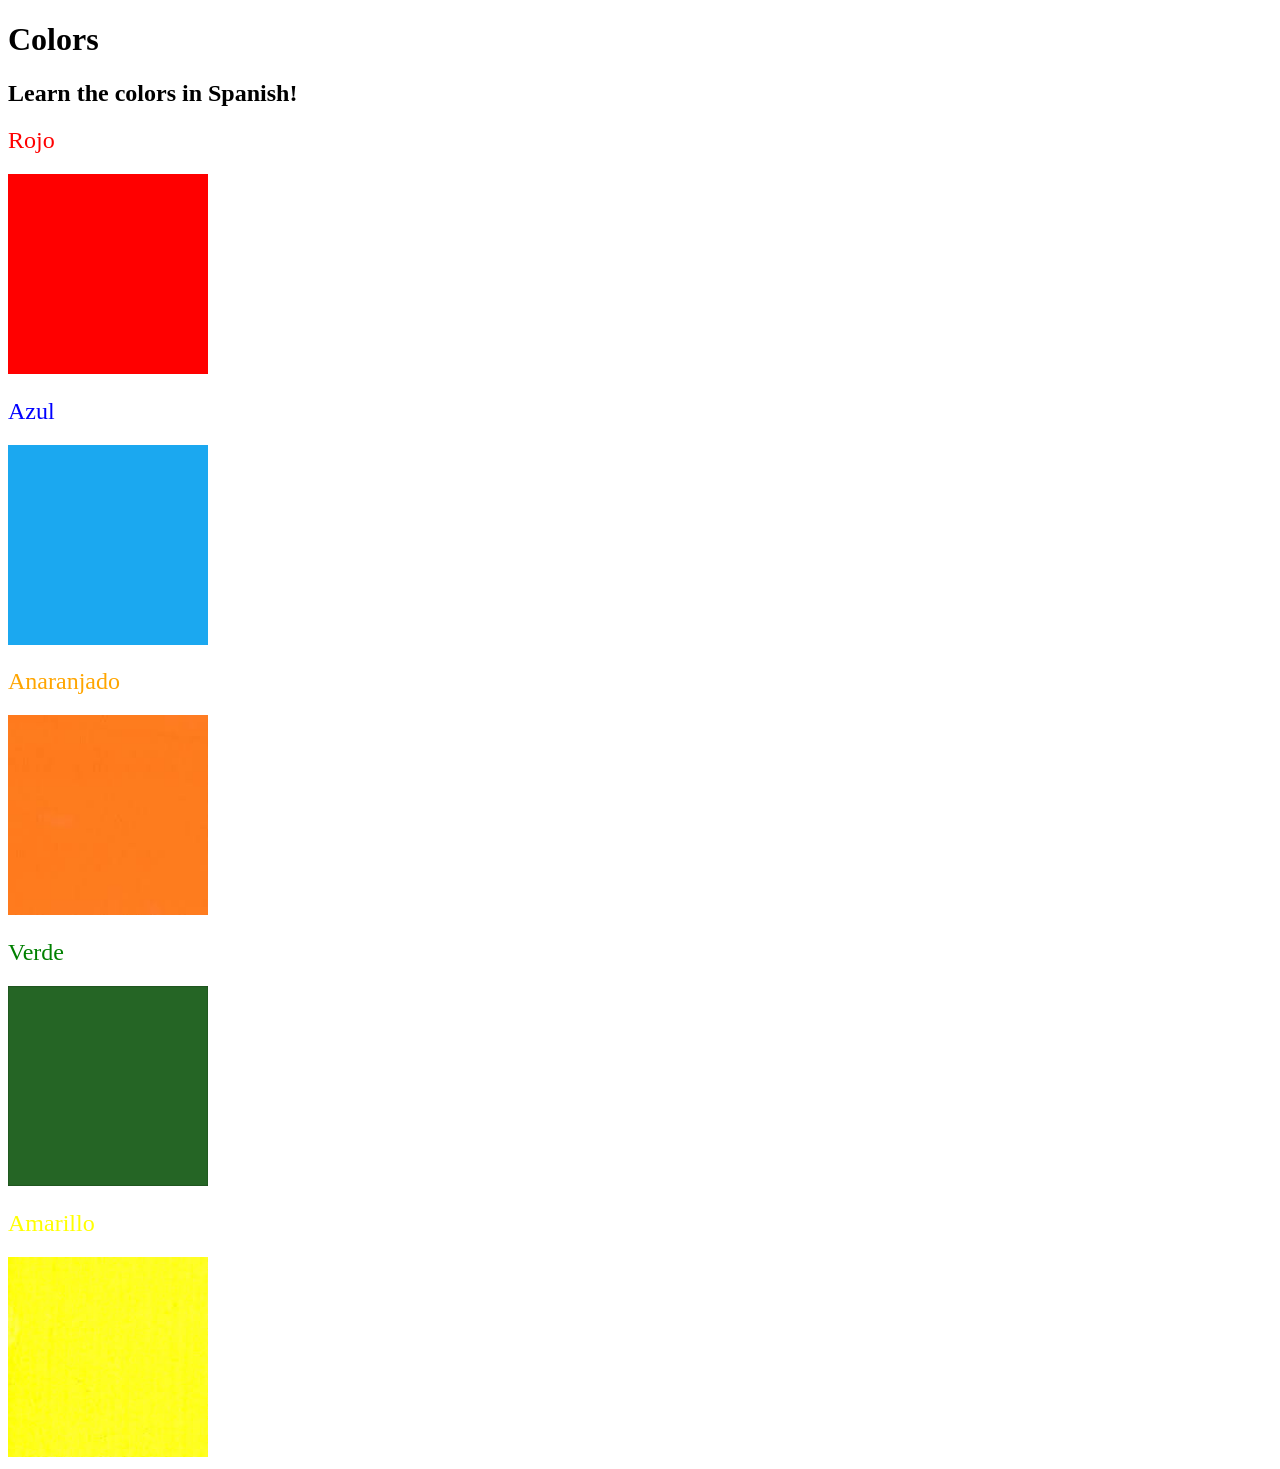
<file: 43-day/index.html>
<!-- Day 43 - Color Vocab Website -->
<!-- Intro to web dev -->
<!DOCTYPE html>
<html lang="en">

<head>
  <meta charset="UTF-8">
  <title>Spanish Vocabulary</title>
  <link rel="stylesheet" href="./style.css" />
</head>

<body>
  <h1>Colors</h1>
  <h2>Learn the colors in Spanish!</h2>
  <h2 class="color-title" id="red">Rojo</h2>
  <img class="color" src="./assets/images/red.png" alt="red" />

  <h2 class="color-title" id="blue">Azul</h2>
  <img src="./assets/images/blue.png" alt="blue" />

  <h2 class="color-title" id="orange">Anaranjado</h2>
  <img src="./assets/images/orange.png" alt="orange" />

  <h2 class="color-title" id="green">Verde</h2>
  <img src="./assets/images/green.png" alt="green" />

  <h2 class="color-title" id="yellow">Amarillo</h2>
  <img src="./assets/images/yellow.png" alt="yellow" />
</body>

</html>
</file>
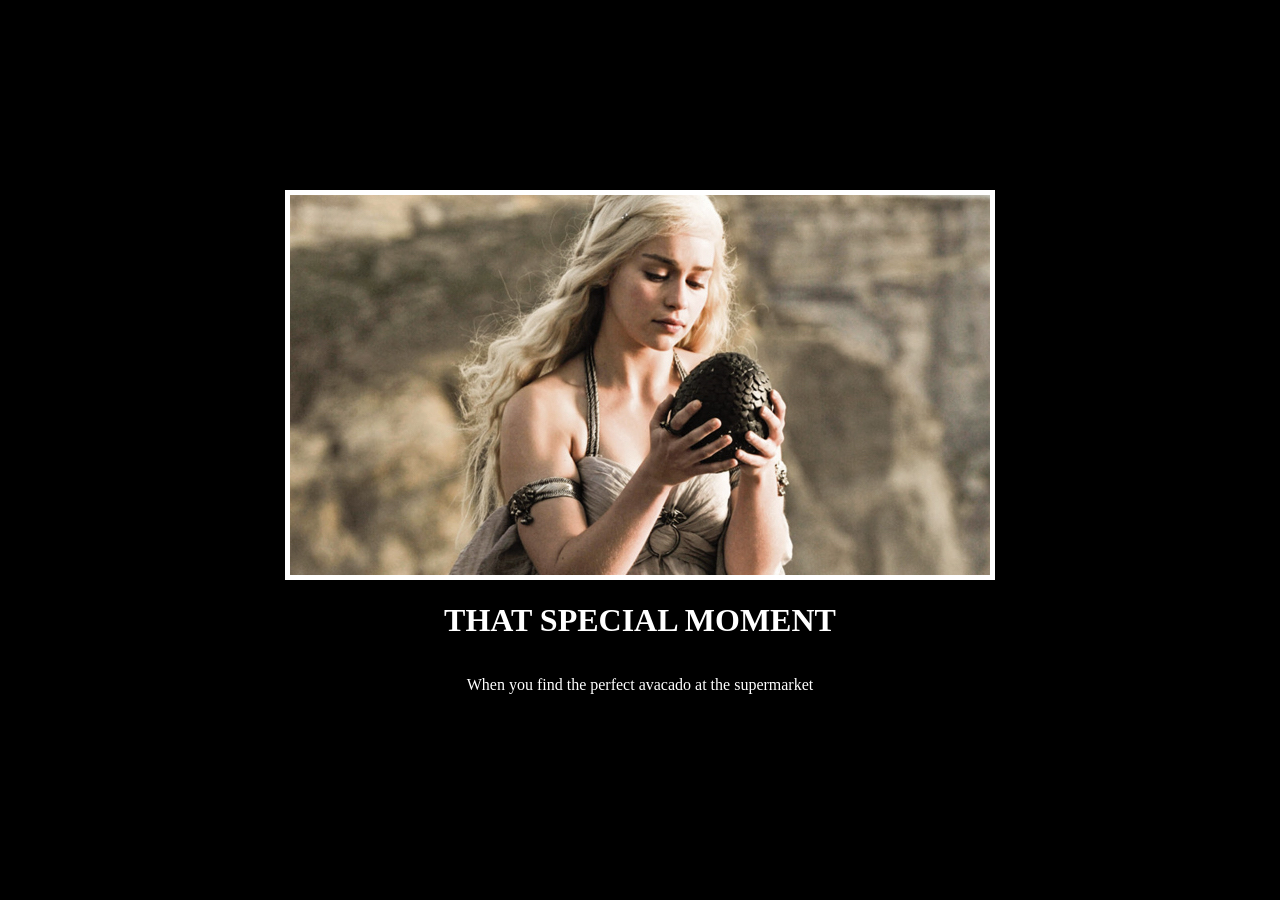
<file: 44-day/index.html>
<!-- Day 44 - Motivational Meme Website -->
<!-- Intro to web dev -->
<!DOCTYPE html>
<html lang="en">

<head>
<meta charset="UTF-8">
<title>Motivational Meme</title>
<link rel="stylesheet" href="./style.css" />
</head>

<body>
    <div>
        <img src="./assets/images/daenerys.jpeg">
        <h1>That special moment</h1>
        <p>When you find the perfect avacado at the supermarket</p>
    </div>
</body>

</html>
</file>
<file: 43-day/style.css>
img {
    width: 200px;
    height: 200px;
}

.color-title {
    font-weight: normal;
}

#red {
    color: red;
}

#blue {
    color: blue;
}

#orange {
    color: orange;
}

#green {
    color: green
}

#yellow {
    color: yellow;
}
</file>
<file: 44-day/style.css>
body{
    height: 100vh;
    margin: 0;
    display: flex;
    justify-content: center;
    align-items: center;
    background-color: black;
    color: white;
}

div {
    display: flex;
    flex-direction: column;
    align-items: center;
    text-align: center;
    padding: 20px;
}

h1 {
    font-family: 'Times New Roman', serif;
    font-style: normal;
    text-transform: uppercase;
}

img {
    border: 5px solid white;

}
</file>
